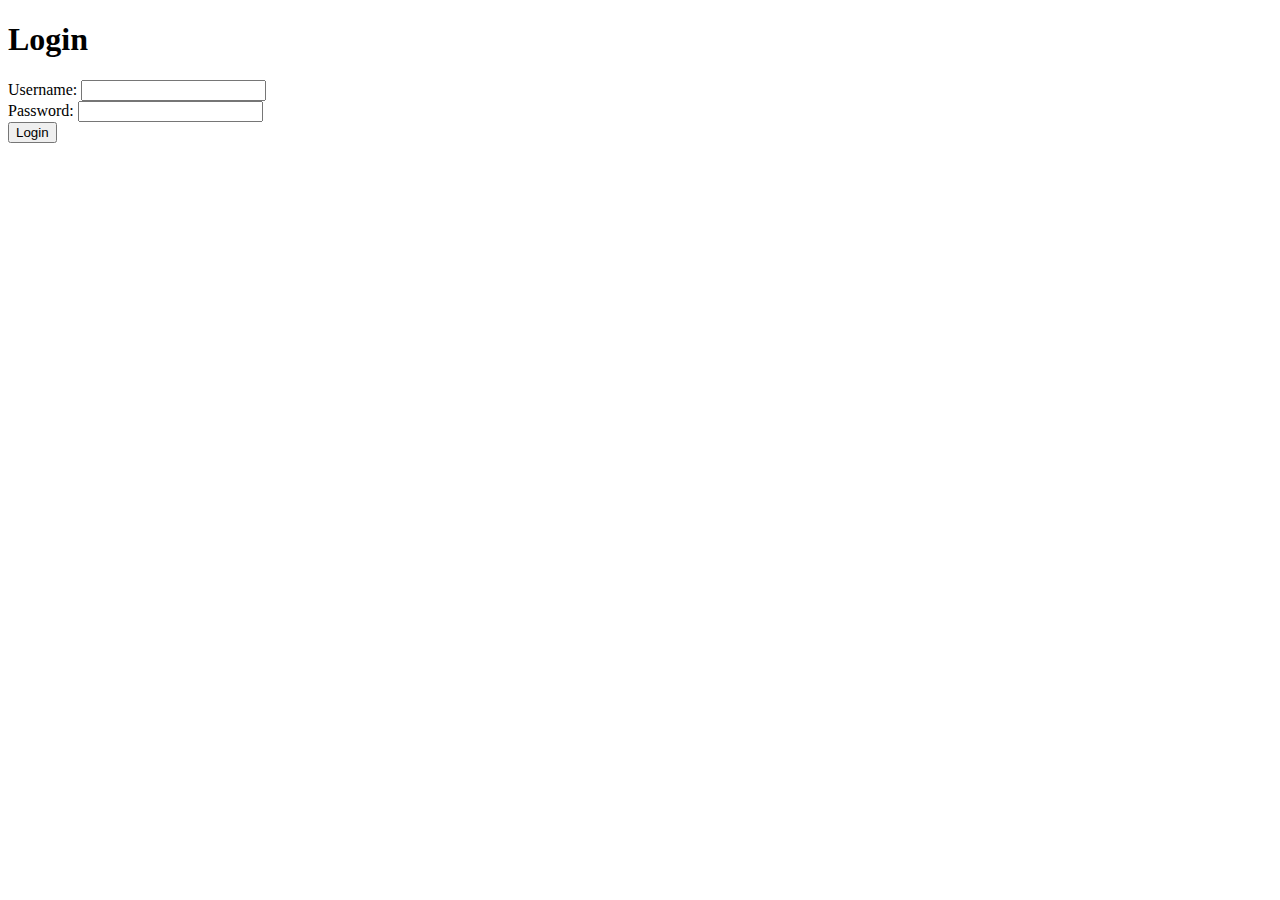
<file: pythonProject1/templates/dangnhap.html>
<!DOCTYPE html>
<html>
<head>
    <title>Login</title>
</head>
<body>
    <h1>Login</h1>
    <section>
        <form action="/" method="POST">
            <label for="username">Username:</label>
            <input type="text" id="username" name="username" required><br>

            <label for="password">Password:</label>
            <input type="password" id="password" name="password" required><br>

            <input type="submit" value="Login">
        </form>
    </section>
</body>
</html>
</file>
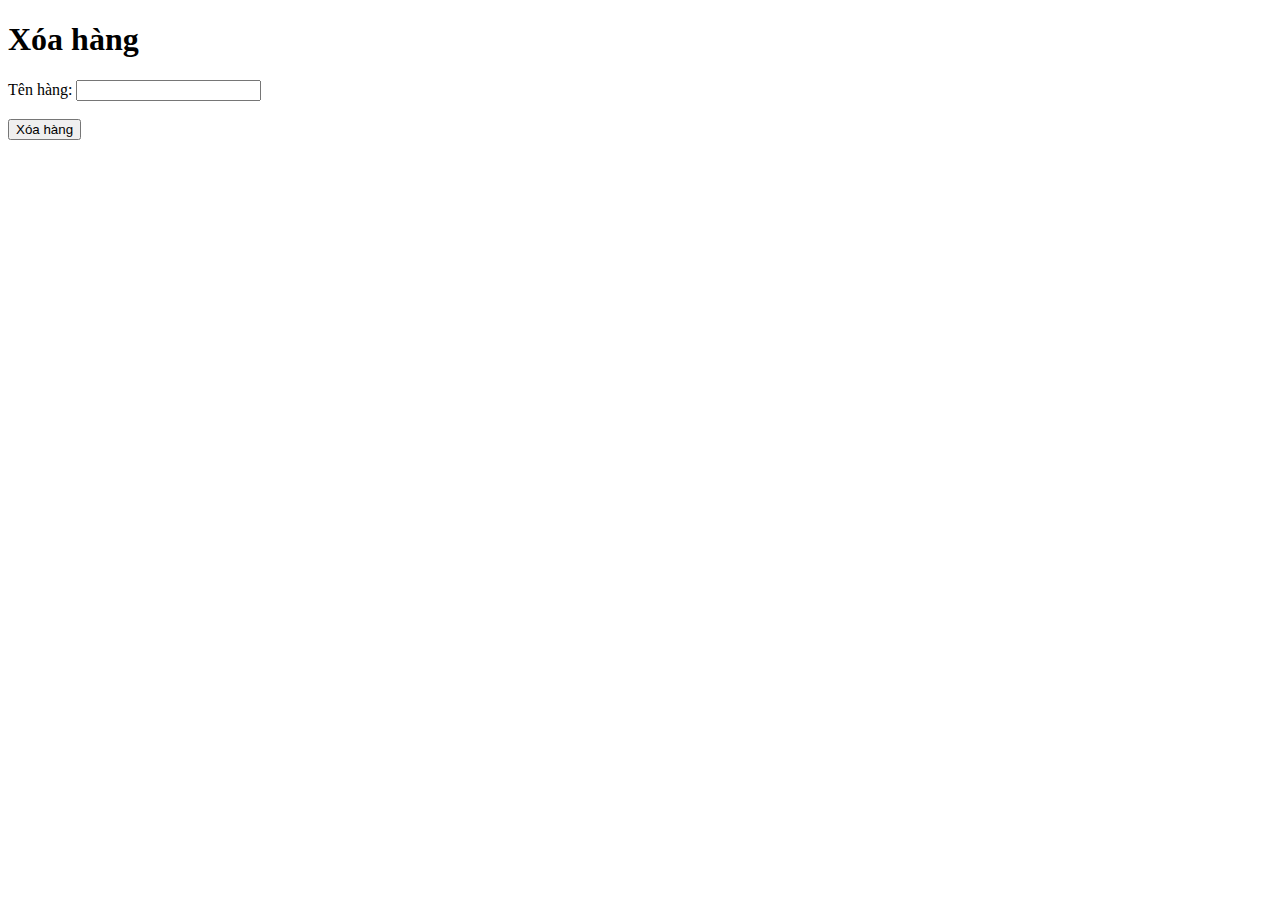
<file: pythonProject1/templates/delete.html>
<!DOCTYPE html>
<html>
<head>
    <title>Xóa hàng</title>
</head>
<body>
    <h1>Xóa hàng</h1>
    <form action="/delete" method="post">
        <label for="ten_hang">Tên hàng:</label>
        <input type="text" id="ten_hang" name="ten_hang" required>
        <br><br>
        <input type="submit" value="Xóa hàng">
    </form>
</body>
</html>
</file>
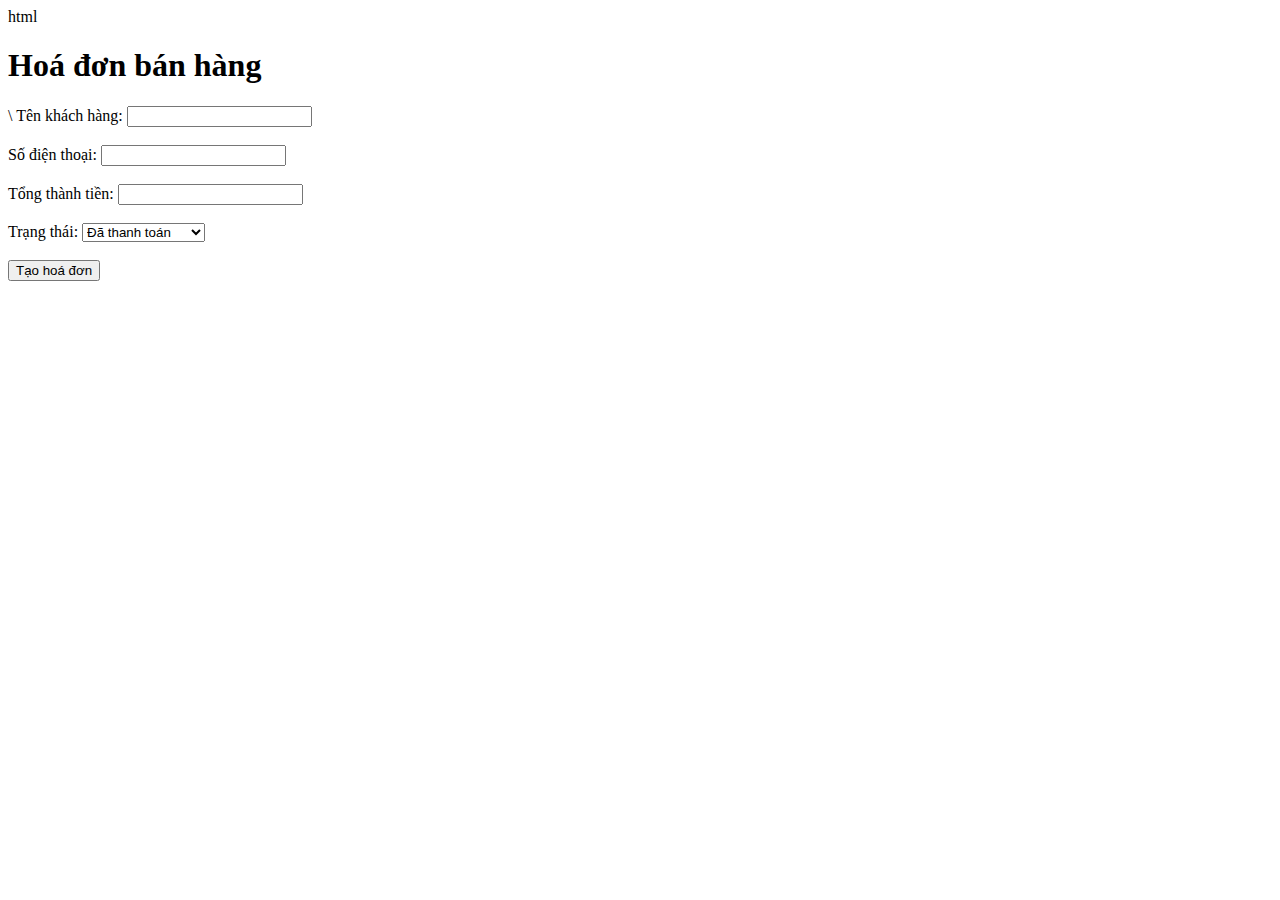
<file: pythonProject1/templates/taohoadon.html>
<!DOCTYPE html>
<html>
<head>
  <title>Hoá đơn bán hàng</title>
  <style>
    /* CSS để tạo bảng đẹp mắt */
    table {
      border-collapse: collapse;
      width: 100%;
    }
    th, td {
      text-align: left;
      padding: 8px;
    }
    th {
      background-color: #f2f2f2;
    }
    tr:nth-child(even) {
      background-color: #f9f9f9;
    }
  </style>
</head>
<body>html
  <h1>Hoá đơn bán hàng</h1>

  <form action="/taohoadon" method="POST">\
    <label for="ten_khach_hang">Tên khách hàng:</label>
    <input type="text" id="ten_khach_hang" name="ten_khach_hang"><br><br>

    <label for="so_dien_thoai">Số điện thoại:</label>
    <input type="text" id="so_dien_thoai" name="so_dien_thoai"><br><br>

    <label for="tong_thanh_tien">Tổng thành tiền:</label>
    <input type="text" id="tong_thanh_tien" name="tong_thanh_tien"><br><br>

    <label for="trang_thai">Trạng thái:</label>
    <select id="trang_thai" name="trang_thai">
      <option value="DaThanhToan">Đã thanh toán</option>
      <option value="ChuaThanhToan">Chưa thanh toán</option>
    </select><br><br>

    <input type="submit" value="Tạo hoá đơn">
  </form>
</body>
</html>
</file>
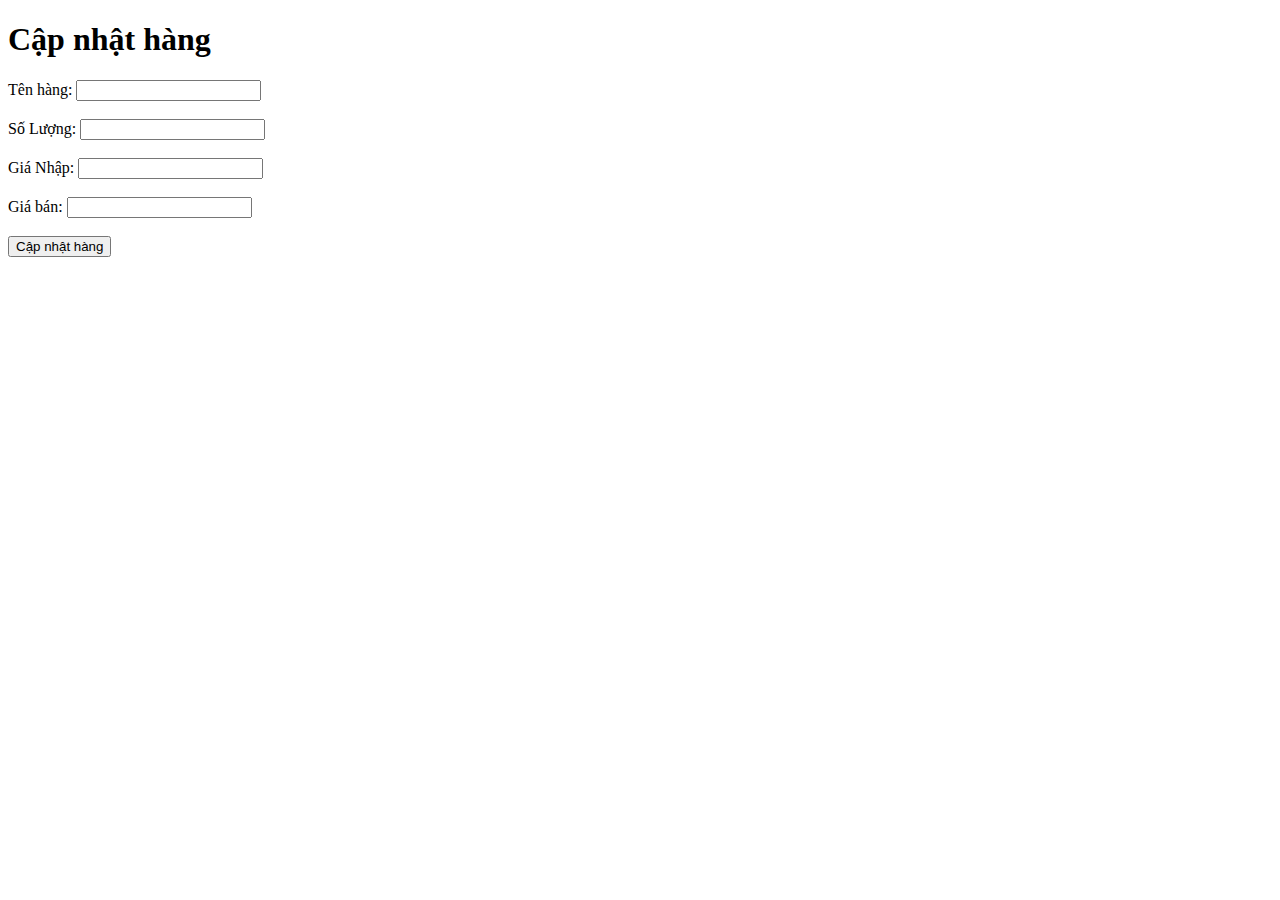
<file: pythonProject1/templates/update.html>
<!DOCTYPE html>
<html>
<head>
    <title>Cập nhật hàng</title>
</head>
<body>
    <h1>Cập nhật hàng</h1>
    <form action="/update" method="post">
        <label for="ten_hang">Tên hàng:</label>
        <input type="text" id="ten_hang" name="ten_hang" required>
        <br><br>
        <label for="so_luong">Số Lượng:</label>
        <input type="text" id="so_luong" name="so_luong" required>
        <br><br>
        <label for="gia_nhap">Giá Nhập:</label>
        <input type="text" id="gia_nhap" name="gia_nhap" required>
        <br><br>
        <label for="gia_ban">Giá bán:</label>
        <input type="text" id="gia_ban" name="gia_ban" required>
        <br><br>
        <input type="submit" value="Cập nhật hàng">
    </form>
</body>
</html>
</file>
